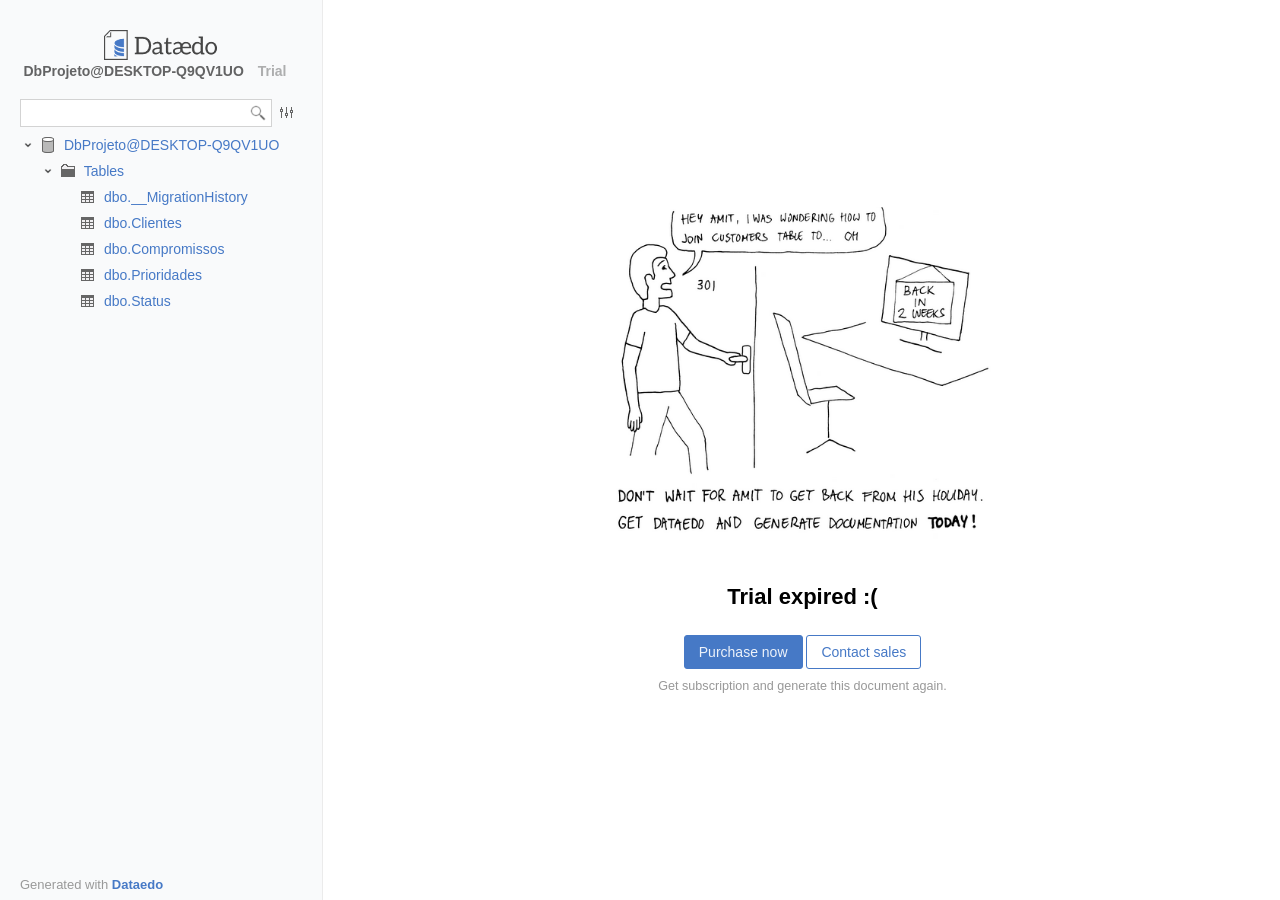
<file: Dicionario de dados/dbprojeto@desktop-q9qv1uo/index.html>
<!doctype html>
<html class="no-js is-booting" lang="en">
<head>
    <meta charset="utf-8">
    <meta http-equiv="x-ua-compatible" content="ie=edge">
    <meta name="viewport" content="width=device-width,initial-scale=1">
    <meta name="x-app-requires" content="dynamic-content-loading">
    <meta name="x-app-version" content="I8SEqa4g">
    <meta name="x-data-version" content="20200611141244">

    <script>document.documentElement.className = document.documentElement.className.replace("no-js", "js")</script>
    <script src="integrity-test.js?v=I8SEqa4g"></script>
    <link rel="stylesheet" href="boot.css?v=I8SEqa4g">
    <link rel="icon" href="favicon.ico">
</head>
<body>
    <noscript>
        <div class="no-js-popup">
            <b>This site requires JavaScript to work</b>, please enable JavaScript in your browser or use a browser with JavaScript support.
        </div>
    </noscript>

    <div class="app">
        <router-view></router-view>
    </div>

    <link rel="stylesheet" href="app.css?v=I8SEqa4g">
    <link rel="stylesheet" href="user.css?v=I8SEqa4g">
    <script src="data.json.js?v=20200611141244"></script>
    <script src="config.json.js?v=20200611141244"></script>
    <script src="app.js?v=I8SEqa4g"></script>
    <script src="user.js?v=I8SEqa4g"></script>
</body>
</html>
</file>
<file: Dicionario de dados/dbprojeto@desktop-q9qv1uo/boot.css>
*{margin:0;padding:0}body,html{height:100%;overflow:hidden;background:#f9f9f9}body:after{content:" ";z-index:9999;position:fixed;top:0;left:0;width:100%;height:0;opacity:0;-webkit-transition:opacity .4s,background .4s,height .01s linear .4s;transition:opacity .4s,background .4s,height .01s linear .4s}.app{opacity:1;display:block}.is-booting body:after{height:100%;opacity:1;background:#fff url(./images/loader.gif?80f76fbd9f453dd1201678fe9575c247) 50% no-repeat}.is-booting .app{opacity:0}.no-js body{display:-webkit-box;display:-ms-flexbox;display:flex;-webkit-box-align:center;-ms-flex-align:center;align-items:center;-webkit-box-pack:center;-ms-flex-pack:center;justify-content:center}.no-js body:after{-webkit-animation:no-js-loader;animation:no-js-loader;-webkit-animation-duration:.2s;animation-duration:.2s;-webkit-animation-delay:1s;animation-delay:1s;-webkit-animation-fill-mode:forwards;animation-fill-mode:forwards}.no-js .app{-webkit-animation:no-js-app;animation:no-js-app;-webkit-animation-duration:.01s;animation-duration:.01s;-webkit-animation-delay:1s;animation-delay:1s;-webkit-animation-fill-mode:forwards;animation-fill-mode:forwards}.no-js .no-js-popup{font-family:Arial,serif;font-size:13px;line-height:1.5;color:#2d3e50;background:#fff;padding:15px 20px;border-top:5px solid #e74b3c;-webkit-box-sizing:border-box;box-sizing:border-box;border-radius:4px;-webkit-box-shadow:0 1px 3px rgba(45,62,80,.4);box-shadow:0 1px 3px rgba(45,62,80,.4);max-width:280px;overflow:hidden;-webkit-animation:no-js-popup;animation:no-js-popup;-webkit-animation-duration:1s;animation-duration:1s;-webkit-animation-delay:1s;animation-delay:1s;-webkit-animation-fill-mode:forwards;animation-fill-mode:forwards;margin-top:-99999px}.no-js .no-js-popup b{color:#e74b3c}@-webkit-keyframes no-js-loader{to{opacity:0}}@keyframes no-js-loader{to{opacity:0}}@-webkit-keyframes no-js-app{to{-webkit-box-flex:0;flex:0 0 0;width:0}}@keyframes no-js-app{to{-webkit-box-flex:0;-ms-flex:0 0 0px;flex:0 0 0;width:0}}@-webkit-keyframes no-js-popup{0%{opacity:0;margin-top:-30px}to{margin-top:0;opacity:1}}@keyframes no-js-popup{0%{opacity:0;margin-top:-30px}to{margin-top:0;opacity:1}}.js .no-js-popup{display:none}
</file>
<file: Dicionario de dados/dbprojeto@desktop-q9qv1uo/app.css>
.hljs{display:block;overflow-x:auto;padding:.5em;background:#fff;color:#000}.hljs-comment,.hljs-quote,.hljs-variable{color:green}.hljs-built_in,.hljs-keyword,.hljs-name,.hljs-selector-tag,.hljs-tag{color:#00f}.hljs-addition,.hljs-attribute,.hljs-literal,.hljs-section,.hljs-string,.hljs-template-tag,.hljs-template-variable,.hljs-title,.hljs-type{color:#a31515}.hljs-deletion,.hljs-meta,.hljs-selector-attr,.hljs-selector-pseudo{color:#2b91af}.hljs-doctag{color:gray}.hljs-attr{color:red}.hljs-bullet,.hljs-link,.hljs-symbol{color:#00b0e8}.hljs-emphasis{font-style:italic}.hljs-strong{font-weight:700}*{-webkit-box-sizing:border-box;box-sizing:border-box}.app{width:100%;height:100%;overflow:hidden}a img{border:0}input::-ms-clear{display:none}body{font-family:-apple-system,Segoe UI,Open Sans,Arial,sans-serif;font-size:14px}a{-webkit-transition:color .3s;transition:color .3s;color:#4679c6;text-decoration:none}a:hover{color:#04589f}h1{font-size:22px;font-weight:700}@media only screen and (max-width:600px){h1{font-size:18px}}h2{font-size:15px;font-weight:700}.no-wrap{white-space:nowrap}::-webkit-scrollbar{width:6px;height:6px;background-color:rgba(0,0,0,.05)}::-webkit-scrollbar-track{background-color:transparent}::-webkit-scrollbar-thumb{background-color:#2872ec;background-color:rgba(0,0,0,.3);background-clip:content-box}i[class*=icon-],i[class^=icon-]{display:inline-block;vertical-align:top;width:16px;height:16px;background:url(./images/sprite.png?f5b8c4e0ef870306eb271721ab24dfd0) no-repeat}i.icon-empty{background-position:20px 20px!important}i.icon-folder{background-position:0 0}i.icon-documentation{background-position:-20px 0}i.icon-module,i.icon-module-user{background-position:-40px 0}i.icon-arrow-asc{background-position:-60px 0}i.icon-relation{background-position:-80px 0}i.icon-trigger-disabled{background-position:-100px 0}i.icon-search{background-position:-120px 0}i.icon-table{background-position:0 -20px}i.icon-view{background-position:-20px -20px}i.icon-key{background-position:-40px -20px}i.icon-arrow-desc{background-position:-60px -20px}i.icon-unique-key{background-position:-80px -20px}i.icon-user-unique-key{background-position:-100px -20px}i.icon-close{background-position:-120px -20px}i.icon-function{background-position:0 -40px}i.icon-procedure{background-position:-20px -40px}i.icon-chapter{background-position:-40px -40px}i.icon-error{background-position:-60px -40px}i.icon-trigger-active{background-position:-80px -40px}i.icon-user-relation{background-position:-100px -40px}i.icon-user-key{background-position:0 -60px}i.icon-unresolved,i.icon-unresolved_entity{background-position:-20px -60px}i.icon-expand{background-position:-40px -60px}i.icon-collapse{background-position:-60px -60px}i.icon-check{background-position:-80px -60px}i.icon-nullable{background-position:-100px -60px}i.icon-primary-key-disabled{background-position:0 -80px}i.icon-unique-key-disabled{background-position:-20px -80px}i.icon-user-pk-relation{background-position:-40px -80px}i.icon-pk-relation{background-position:-60px -80px}i.icon-used-by-unresolved,i.icon-used-by-unresolved_entity{background-position:-80px -80px}i.icon-used-by-user-unresolved,i.icon-used-by-user-unresolved_entity{background-position:-100px -80px}i.icon-used-by-table{background-position:0 -100px}i.icon-used-by-user-table{background-position:-20px -100px}i.icon-used-by-view{background-position:-40px -100px}i.icon-used-by-user-view{background-position:-60px -100px}i.icon-used-by-procedure{background-position:-80px -100px}i.icon-used-by-user-procedure{background-position:-100px -100px}i.icon-used-by-function{background-position:0 -120px}i.icon-used-by-user-function{background-position:-20px -120px}i.icon-used-by-trigger-active{background-position:-40px -120px}i.icon-used-by-user-trigger-active{background-position:-60px -120px}i.icon-used-by-trigger-disabled{background-position:-80px -120px}i.icon-used-by-user-trigger-disabled{background-position:-100px -120px}i.icon-uses-table{background-position:0 -140px}i.icon-uses-user-table{background-position:-20px -140px}i.icon-uses-view{background-position:-40px -140px}i.icon-uses-user-view{background-position:-60px -140px}i.icon-uses-procedure{background-position:-80px -140px}i.icon-uses-user-procedure{background-position:-100px -140px}i.icon-uses-function{background-position:0 -160px}i.icon-uses-user-function{background-position:-20px -160px}i.icon-uses-trigger-active{background-position:-40px -160px}i.icon-uses-user-trigger-active{background-position:-60px -160px}i.icon-uses-trigger-disabled{background-position:-80px -160px}i.icon-uses-user-trigger-disabled{background-position:-100px -160px}i.icon-search-options-btn{background-position:-120px -160px}i.icon-uses-unresolved,i.icon-uses-unresolved_entity{background-position:0 -180px}i.icon-uses-user-unresolved,i.icon-uses-user-unresolved_entity{background-position:-20px -180px}i.icon-checkbox-checked{background-position:0 -200px}i.icon-checkbox{background-position:-20px -200px}i.icon-checkbox-undefined{background-position:-40px -200px}i.icon-none{background-position:0 -220px}i.icon-none-user{background-position:-20px -220px}i.icon-used-by-none{background-position:-40px -220px}i.icon-used-by-user-none{background-position:-60px -220px}i.icon-uses-none{background-position:-80px -220px}i.icon-uses-user-none{background-position:-100px -220px}i.icon-table{background-position:0 -240px}i.icon-table-user{background-position:-20px -240px}i.icon-used-by-table{background-position:-40px -240px}i.icon-used-by-user-table{background-position:-60px -240px}i.icon-uses-table{background-position:-80px -240px}i.icon-uses-user-table{background-position:-100px -240px}i.icon-external-table{background-position:0 -260px}i.icon-external-table-user{background-position:-20px -260px}i.icon-used-by-external-table{background-position:-40px -260px}i.icon-used-by-user-external-table{background-position:-60px -260px}i.icon-uses-external-table{background-position:-80px -260px}i.icon-uses-user-external-table{background-position:-100px -260px}i.icon-foreign-table{background-position:0 -280px}i.icon-foreign-table-user{background-position:-20px -280px}i.icon-used-by-foreign-table{background-position:-40px -280px}i.icon-used-by-user-foreign-table{background-position:-60px -280px}i.icon-uses-foreign-table{background-position:-80px -280px}i.icon-uses-user-foreign-table{background-position:-100px -280px}i.icon-file-table{background-position:0 -300px}i.icon-file-table-user{background-position:-20px -300px}i.icon-used-by-file-table{background-position:-40px -300px}i.icon-used-by-user-file-table{background-position:-60px -300px}i.icon-uses-file-table{background-position:-80px -300px}i.icon-uses-user-file-table{background-position:-100px -300px}i.icon-graph-table{background-position:0 -320px}i.icon-graph-table-user{background-position:-20px -320px}i.icon-used-by-graph-table{background-position:-40px -320px}i.icon-used-by-user-graph-table{background-position:-60px -320px}i.icon-uses-graph-table{background-position:-80px -320px}i.icon-uses-user-graph-table{background-position:-100px -320px}i.icon-graph-node-table{background-position:0 -340px}i.icon-graph-node-table-user{background-position:-20px -340px}i.icon-used-by-graph-node-table{background-position:-40px -340px}i.icon-used-by-user-graph-node-table{background-position:-60px -340px}i.icon-uses-graph-node-table{background-position:-80px -340px}i.icon-uses-user-graph-node-table{background-position:-100px -340px}i.icon-graph-vertex-table{background-position:0 -360px}i.icon-graph-vertex-table-user{background-position:-20px -360px}i.icon-used-by-graph-vertex-table{background-position:-40px -360px}i.icon-used-by-user-graph-vertex-table{background-position:-60px -360px}i.icon-uses-graph-vertex-table{background-position:-80px -360px}i.icon-uses-user-graph-vertex-table{background-position:-100px -360px}i.icon-graph-edge-table{background-position:0 -380px}i.icon-graph-edge-table-user{background-position:-20px -380px}i.icon-used-by-graph-edge-table{background-position:-40px -380px}i.icon-used-by-user-graph-edge-table{background-position:-60px -380px}i.icon-uses-graph-edge-table{background-position:-80px -380px}i.icon-uses-user-graph-edge-table{background-position:-100px -380px}i.icon-system-versioned-table{background-position:0 -400px}i.icon-system-versioned-table-user{background-position:-20px -400px}i.icon-used-by-system-versioned-table{background-position:-40px -400px}i.icon-used-by-user-system-versioned-table{background-position:-60px -400px}i.icon-uses-system-versioned-table{background-position:-80px -400px}i.icon-uses-user-system-versioned-table{background-position:-100px -400px}i.icon-history-table{background-position:0 -420px}i.icon-history-table-user{background-position:-20px -420px}i.icon-used-by-history-table{background-position:-40px -420px}i.icon-used-by-user-history-table{background-position:-60px -420px}i.icon-uses-history-table{background-position:-80px -420px}i.icon-uses-user-history-table{background-position:-100px -420px}i.icon-search-index{background-position:0 -440px}i.icon-search-index-user{background-position:-20px -440px}i.icon-used-by-search-index{background-position:-40px -440px}i.icon-used-by-user-search-index{background-position:-60px -440px}i.icon-uses-search-index{background-position:-80px -440px}i.icon-uses-user-search-index{background-position:-100px -440px}i.icon-collection{background-position:-460px -460px}i.icon-collection-user{background-position:-20px -460px}i.icon-used-by-collection{background-position:-40px -460px}i.icon-used-by-user-collection{background-position:-60px -460px}i.icon-uses-collection{background-position:-80px -460px}i.icon-uses-user-collection{background-position:-100px -460px}i.icon-entity{background-position:0 -480px}i.icon-entity-user{background-position:-20px -480px}i.icon-used-by-entity{background-position:-40px -480px}i.icon-used-by-user-entity{background-position:-60px -480px}i.icon-uses-entity{background-position:-80px -480px}i.icon-uses-user-entity{background-position:-100px -480px}i.icon-cube{background-position:0 -500px}i.icon-cube-user{background-position:-20px -500px}i.icon-used-by-cube{background-position:-40px -500px}i.icon-used-by-user-cube{background-position:-60px -500px}i.icon-uses-cube{background-position:-80px -500px}i.icon-uses-user-cube{background-position:-100px -500px}i.icon-dimension{background-position:0 -520px}i.icon-dimension-user{background-position:-20px -520px}i.icon-used-by-dimension{background-position:-40px -520px}i.icon-used-by-user-dimension{background-position:-60px -520px}i.icon-uses-dimension{background-position:-80px -520px}i.icon-uses-user-dimension{background-position:-100px -520px}i.icon-flat-file{background-position:0 -540px}i.icon-flat-file-user{background-position:-20px -540px}i.icon-used-by-flat-file{background-position:-40px -540px}i.icon-used-by-user-flat-file{background-position:-60px -540px}i.icon-uses-flat-file{background-position:-80px -540px}i.icon-uses-user-flat-file{background-position:-100px -540px}i.icon-object{background-position:0 -560px}i.icon-object-user{background-position:-20px -560px}i.icon-used-by-object{background-position:-40px -560px}i.icon-used-by-user-object{background-position:-60px -560px}i.icon-uses-object{background-position:-80px -560px}i.icon-uses-user-object{background-position:-100px -560px}i.icon-standard-object{background-position:0 -580px}i.icon-standard-object-user{background-position:-20px -580px}i.icon-used-by-standard-object{background-position:-40px -580px}i.icon-used-by-user-standard-object{background-position:-60px -580px}i.icon-uses-standard-object{background-position:-80px -580px}i.icon-uses-user-standard-object{background-position:-100px -580px}i.icon-custom-object{background-position:0 -600px}i.icon-custom-object-user{background-position:-20px -600px}i.icon-used-by-custom-object{background-position:-40px -600px}i.icon-used-by-user-custom-object{background-position:-60px -600px}i.icon-uses-custom-object{background-position:-80px -600px}i.icon-uses-user-custom-object{background-position:-100px -600px}i.icon-external-object{background-position:0 -620px}i.icon-external-object-user{background-position:-20px -620px}i.icon-used-by-external-object{background-position:-40px -620px}i.icon-used-by-user-external-object{background-position:-60px -620px}i.icon-uses-external-object{background-position:-80px -620px}i.icon-uses-user-external-object{background-position:-100px -620px}i.icon-view{background-position:0 -640px}i.icon-view-user{background-position:-20px -640px}i.icon-used-by-view{background-position:-40px -640px}i.icon-used-by-user-view{background-position:-60px -640px}i.icon-uses-view{background-position:-80px -640px}i.icon-uses-user-view{background-position:-100px -640px}i.icon-materialized-view{background-position:0 -660px}i.icon-materialized-view-user{background-position:-20px -660px}i.icon-used-by-materialized-view{background-position:-40px -660px}i.icon-used-by-user-materialized-view{background-position:-60px -660px}i.icon-uses-materialized-view{background-position:-80px -660px}i.icon-uses-user-materialized-view{background-position:-100px -660px}i.icon-editioning-view{background-position:0 -680px}i.icon-editioning-view-user{background-position:-20px -680px}i.icon-used-by-editioning-view{background-position:-40px -680px}i.icon-used-by-user-editioning-view{background-position:-60px -680px}i.icon-uses-editioning-view{background-position:-80px -680px}i.icon-uses-user-editioning-view{background-position:-100px -680px}i.icon-indexed-view{background-position:0 -700px}i.icon-indexed-view-user{background-position:-20px -700px}i.icon-used-by-indexed-view{background-position:-40px -700px}i.icon-used-by-user-indexed-view{background-position:-60px -700px}i.icon-uses-indexed-view{background-position:-80px -700px}i.icon-uses-user-indexed-view{background-position:-100px -700px}i.icon-named-query{background-position:0 -720px}i.icon-named-query-user{background-position:-20px -720px}i.icon-used-by-named-query{background-position:-40px -720px}i.icon-used-by-user-named-query{background-position:-60px -720px}i.icon-uses-named-query{background-position:-80px -720px}i.icon-uses-user-named-query{background-position:-100px -720px}i.icon-procedure{background-position:0 -740px}i.icon-procedure-user{background-position:-20px -740px}i.icon-used-by-procedure{background-position:-40px -740px}i.icon-used-by-user-procedure{background-position:-60px -740px}i.icon-uses-procedure{background-position:-80px -740px}i.icon-uses-user-procedure{background-position:-100px -740px}i.icon-package{background-position:0 -760px}i.icon-package-user{background-position:-20px -760px}i.icon-used-by-package{background-position:-40px -760px}i.icon-used-by-user-package{background-position:-60px -760px}i.icon-uses-package{background-position:-80px -760px}i.icon-uses-user-package{background-position:-100px -760px}i.icon-function{background-position:0 -780px}i.icon-function-user{background-position:-20px -780px}i.icon-used-by-function{background-position:-40px -780px}i.icon-used-by-user-function{background-position:-60px -780px}i.icon-uses-function{background-position:-80px -780px}i.icon-uses-user-function{background-position:-100px -780px}i.icon-trigger-active{background-position:0 -800px}i.icon-trigger-active-user{background-position:-20px -800px}i.icon-used-by-trigger-active{background-position:-40px -800px}i.icon-used-by-user-trigger-active{background-position:-60px -800px}i.icon-uses-trigger-active{background-position:-80px -800px}i.icon-uses-user-trigger-active{background-position:-100px -800px}i.icon-trigger-disabled{background-position:0 -820px}i.icon-trigger-disabled-user{background-position:-20px -820px}i.icon-used-by-trigger-disabled{background-position:-40px -820px}i.icon-used-by-user-trigger-disabled{background-position:-60px -820px}i.icon-uses-trigger-disabled{background-position:-80px -820px}i.icon-uses-user-trigger-disabled{background-position:-100px -820px}i.icon-rule-active{background-position:0 -840px}i.icon-rule-active-user{background-position:-20px -840px}i.icon-used-by-rule-active{background-position:-40px -840px}i.icon-used-by-user-rule-active{background-position:-60px -840px}i.icon-uses-rule-active{background-position:-80px -840px}i.icon-uses-user-rule-active{background-position:-100px -840px}i.icon-rule-disabled{background-position:0 -860px}i.icon-rule-disabled-user{background-position:-20px -860px}i.icon-used-by-rule-disabled{background-position:-40px -860px}i.icon-used-by-user-rule-disabled{background-position:-60px -860px}i.icon-uses-rule-disabled{background-position:-80px -860px}i.icon-uses-user-rule-disabled{background-position:-100px -860px}i.icon-column{background-position:0 -880px}i.icon-column-user{background-position:-20px -880px}i.icon-clr-function{background-position:0 -900px}i.icon-clr-procedure{background-position:0 -920px}i.icon-clr-trigger{background-position:0 -940px}i.icon-extended-procedure{background-position:0 -960px}i.icon-business-glossary{background-position:0 -980px}i.icon-term{background-position:0 -1000px}i.icon-category{background-position:0 -1020px}i.icon-policy{background-position:0 -1040px}i.icon-rule{background-position:0 -1060px}i[class*=icon2x-],i[class^=icon2x-]{display:inline-block;vertical-align:top;width:32px;height:32px;background:url(./images/sprite2x.png?c2402c658eb4a27e1605f375aa655d59) no-repeat}i.icon2x-database{background-position:-40px 0}i.icon2x-module{background-position:-80px 0}i.icon2x-relation{background-position:-160px 0}i.icon2x-trigger-disabled{background-position:-200px 0}i.icon2x-table{background-position:0 -40px}i.icon2x-view{background-position:-40px -40px}i.icon2x-key{background-position:-80px -40px}i.icon2x-unique-key{background-position:-160px -40px}i.icon2x-user-unique-key{background-position:-200px -40px}i.icon2x-function{background-position:0 -80px}i.icon2x-procedure{background-position:-40px -80px}i.icon2x-error{background-position:-120px -80px}i.icon2x-trigger-active{background-position:-160px -80px}i.icon2x-user-relation{background-position:-200px -80px}i.icon2x-user-key{background-position:0 -120px}i.icon2x-unresolved-entity{background-position:-40px -120px}i.icon2x-check{background-position:-160px -120px}i.icon2x-table-user{background-position:-200px -120px}i.icon2x-none{background-position:0 -200px}i.icon2x-none-user{background-position:-40px -200px}i.icon2x-table{background-position:0 -240px}i.icon2x-table-user{background-position:-40px -240px}i.icon2x-external-table{background-position:0 -280px}i.icon2x-external-table-user{background-position:-40px -280px}i.icon2x-foreign-table{background-position:0 -320px}i.icon2x-foreign-table-user{background-position:-40px -320px}i.icon2x-file-table{background-position:0 -360px}i.icon2x-file-table-user{background-position:-40px -360px}i.icon2x-graph-table{background-position:0 -400px}i.icon2x-graph-table-user{background-position:-40px -400px}i.icon2x-graph-node-table{background-position:0 -440px}i.icon2x-graph-node-table-user{background-position:-40px -440px}i.icon2x-graph-vertex-table{background-position:0 -480px}i.icon2x-graph-vertex-table-user{background-position:-40px -480px}i.icon2x-graph-edge-table{background-position:0 -520px}i.icon2x-graph-edge-table-user{background-position:-40px -520px}i.icon2x-history-table{background-position:0 -560px}i.icon2x-history-table-user{background-position:-40px -560px}i.icon2x-system-versioned-table{background-position:0 -600px}i.icon2x-system-versioned-table-user{background-position:-40px -600px}i.icon2x-search-index{background-position:0 -640px}i.icon2x-search-index-user{background-position:-40px -640px}i.icon2x-collection{background-position:0 -680px}i.icon2x-collection-user{background-position:-40px -680px}i.icon2x-entity{background-position:0 -720px}i.icon2x-entity-user{background-position:-40px -720px}i.icon2x-cube{background-position:0 -760px}i.icon2x-cube-user{background-position:-40px -760px}i.icon2x-dimension{background-position:0 -800px}i.icon2x-dimension-user{background-position:-40px -800px}i.icon2x-flat-file{background-position:0 -840px}i.icon2x-flat-file-user{background-position:-40px -840px}i.icon2x-object{background-position:0 -880px}i.icon2x-object-user{background-position:-40px -880px}i.icon2x-standard-object{background-position:0 -920px}i.icon2x-standard-object-user{background-position:-40px -920px}i.icon2x-custom-object{background-position:0 -960px}i.icon2x-custom-object-user{background-position:-40px -960px}i.icon2x-external-object{background-position:0 -1000px}i.icon2x-external-object-user{background-position:-40px -1000px}i.icon2x-view{background-position:0 -1040px}i.icon2x-view-user{background-position:-40px -1040px}i.icon2x-materialized-view{background-position:0 -1080px}i.icon2x-materialized-view-user{background-position:-40px -1080px}i.icon2x-editioning-view{background-position:0 -1120px}i.icon2x-editioning-view-user{background-position:-40px -1120px}i.icon2x-indexed-view{background-position:0 -1160px}i.icon2x-indexed-view-user{background-position:-40px -1160px}i.icon2x-named-query{background-position:0 -1200px}i.icon2x-named-query-user{background-position:-40px -1200px}i.icon2x-procedure{background-position:0 -1240px}i.icon2x-procedure-user{background-position:-40px -1240px}i.icon2x-package{background-position:0 -1280px}i.icon2x-package-user{background-position:-40px -1280px}i.icon2x-function{background-position:0 -1320px}i.icon2x-function-user{background-position:-40px -1320px}i.icon2x-trigger-active{background-position:0 -1360px}i.icon2x-trigger-active-user{background-position:-40px -1360px}i.icon2x-trigger-disabled{background-position:0 -1400px}i.icon2x-trigger-disabled-user{background-position:-40px -1400px}i.icon2x-rule-active{background-position:0 -1440px}i.icon2x-rule-active-user{background-position:-40px -1440px}i.icon2x-rule-disabled{background-position:0 -1480px}i.icon2x-rule-disabled-user{background-position:-40px -1480px}i.icon2x-clr-function{background-position:0 -1520px}i.icon2x-clr-procedure{background-position:0 -1560px}i.icon2x-clr-trigger{background-position:0 -1600px}i.icon2x-extended-procedure{background-position:0 -1640px}i.icon2x-business-glossary{background-position:0 -1680px}i.icon2x-term{background-position:0 -1720px}i.icon2x-category{background-position:0 -1760px}i.icon2x-policy{background-position:0 -1800px}i.icon2x-rule{background-position:0 -1840px}i[class*=icon24-],i[class^=icon24-]{display:inline-block;vertical-align:top;width:24px;height:24px;background:url(./images/sprite.24.png?f07d40aaf51d205787b0e5390ef88367) no-repeat;margin-right:6px;margin-top:2px}i.no-margin{margin:0}i.icon24-relation-1x-1x{background-position:0 0}i.icon24-relation-1x-1x-user{background-position:-25px 0}i.icon24-relation-1x-mx{background-position:0 -25px}i.icon24-relation-1x-mx-user{background-position:-25px -25px}i.icon24-relation-mx-1x{background-position:0 -50px}i.icon24-relation-mx-1x-user{background-position:-25px -50px}.doc{padding:15px 20px}.doc-breadcrumb{padding-bottom:15px;border-bottom:1px solid #ebebeb;margin-bottom:15px}.doc-actions{z-index:99;position:relative;float:right;font-size:12px}.doc-header{padding-top:10px;padding-bottom:10px;margin-bottom:15px}.doc-header [class^=icon]{margin-right:10px}.doc-summary{font-size:13px;margin-bottom:25px}.doc-summary td,.doc-summary th{vertical-align:top}.doc-summary-field{text-align:left;padding:3px 20px 3px 0}.doc-list{list-style-type:decimal;margin-left:15px}.doc-list>li{padding:5px 0}.doc-description{margin-bottom:40px}.doc-description ul{margin-left:40px}.doc-section{padding-bottom:25px}.doc-section.no-margin{margin-bottom:0}.doc-section-header{margin-bottom:10px}div.doc-script{overflow-x:auto;border:1px solid #dbe3f3;font-size:13px}div.doc-script code{padding:6px 20px!important}td.doc-script{font-size:13px}td.doc-script code{padding:0!important}.doc-metadata{color:#999;font-size:13px;margin-top:25px;margin-bottom:25px}.doc-metadata-exported{margin-right:10px}.sticky-header{position:-webkit-sticky;position:sticky;top:0;background-color:#fff;z-index:9}.table{overflow-x:auto}.table table{border-collapse:collapse;border:1px solid #dbe3f3}.table table th{background:#dbe3f3;text-align:left}.table table td,.table table th{border-bottom:1px solid #dbe3f3;font-size:13px;padding:6px 20px 6px 0;vertical-align:top}.table table td:first-child,.table table th:first-child{padding-left:20px}.slide-left-enter-active,.slide-left-leave-active{-webkit-transition:opacity .3s,-webkit-transform .4s;transition:opacity .3s,-webkit-transform .4s;transition:opacity .3s,transform .4s;transition:opacity .3s,transform .4s,-webkit-transform .4s}.slide-left-enter,.slide-left-leave-to{opacity:0;-webkit-transform:translateX(-10px);transform:translateX(-10px);-webkit-transition:opacity .15s,-webkit-transform .2s;transition:opacity .15s,-webkit-transform .2s;transition:opacity .15s,transform .2s;transition:opacity .15s,transform .2s,-webkit-transform .2s}
</file>
<file: Dicionario de dados/dbprojeto@desktop-q9qv1uo/user.css>
.user-description {
    /* Texts written in Dataedo application are wrapped using tag with class .user-description. */
    /* Setting the white-space property to pre-wrap means that all newlines will be preserved. */
    white-space: pre-wrap;
}

/* Default font configuration. */
.v-layout {
    font-family: -apple-system, Segoe UI, Open Sans, Arial, sans-serif;
    line-height: initial;
    font-size: 14px;
}

.v-content .doc-summary, /* table with object basic information */
.v-content .doc-actions, /* permlinks on the right side */
.v-content .doc-metadata, /* timestamps at the object bottom */
.v-content .table table th, /* table headers */
.v-content .table table td, /* table cells */
.v-content .doc-breadcrumb .v-item /* breadcrumb */ {
    font-size: 13px;
}

/* Headers font configuration. */
h1, h2, h3,
h4, h5, h6 {
    font-family: -apple-system, Segoe UI, Open Sans, Arial, sans-serif;
    font-weight: 700;
}

h1 { font-size: 22px; }
h2, .v-content .v-header { font-size: 15px; }

/* Color of hyperlinks and their color on mouse hover. */
a { color: #4679C6; }
a:hover { color: #04589f; }
</file>
